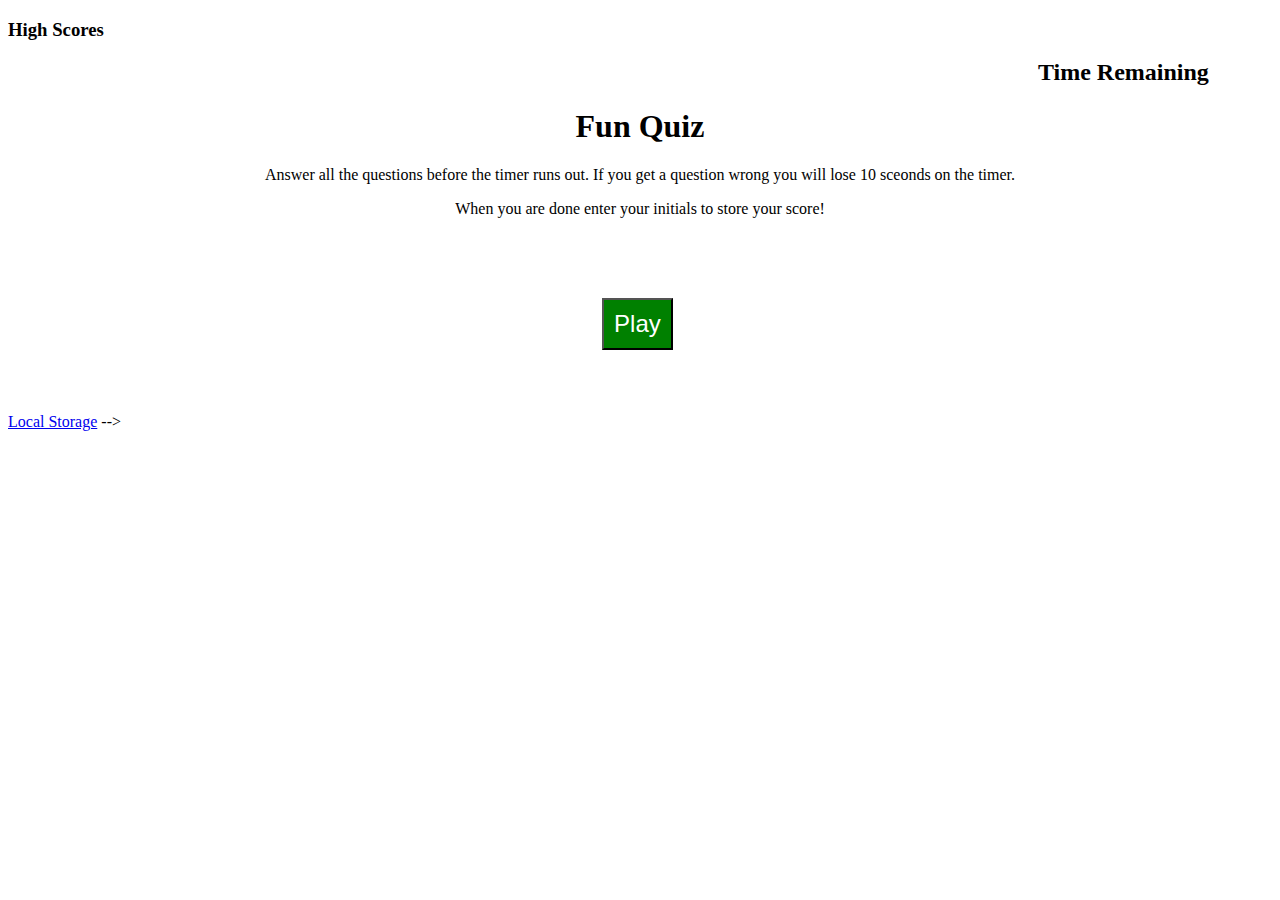
<file: 02-Homework/index.html>
<!DOCTYPE html>
<html lang="en">
  <head>
    <meta charset="UTF-8" />
    <meta http-equiv="X-UA-Compatible" content="IE=edge" />
    <meta name="viewport" content="width=device-width, initial-scale=1.0" />
    <title>Quiz Homework</title>
    <link rel="stylesheet" href="stylesheet.css" />
  </head>

  <body>
    <nav>
      <h3>High Scores</h3>
      <h2>Time Remaining</h2>
    </nav>

    <div id="timer"></div>
    <section id="opening">
      <h1>Fun Quiz</h1>
      <p>
        Answer all the questions before the timer runs out. If you get a
        question wrong you will lose 10 sceonds on the timer.
      </p>
      <p>When you are done enter your initials to store your score!</p>
      <button id="play">Play</button>
    </section>

    <section id="questions" hidden>
      <h1 id="title">question</h1>

      <div><button id="btn1" class="btns"></button></div>
      <div><button id="btn2" class="btns"></button></div>
      <div><button id="btn3" class="btns"></button></div>
      <div><button id="btn4" class="btns"></button></div>
    </section>

    <!--quiz end your final score page -->

    <!--<h1>Your Final Score</h1>--

  <!-- last page high score and initals view need to add a interna storage thing in js-->

    <section id="sub-int" hidden>
        <h1>Final Score</h1>
        <p>enter your initials below to store your final score</p>
        <div>
          <input type="text" placeholder="initials" id="initials" />
          <button id="submitBtn" class="controls">Submit</button>
        </div>
    </section>

 <a href = "index2.html">Local Storage</a> -->

    <script src="js.js"></script>
  </body>
</html>
</file>
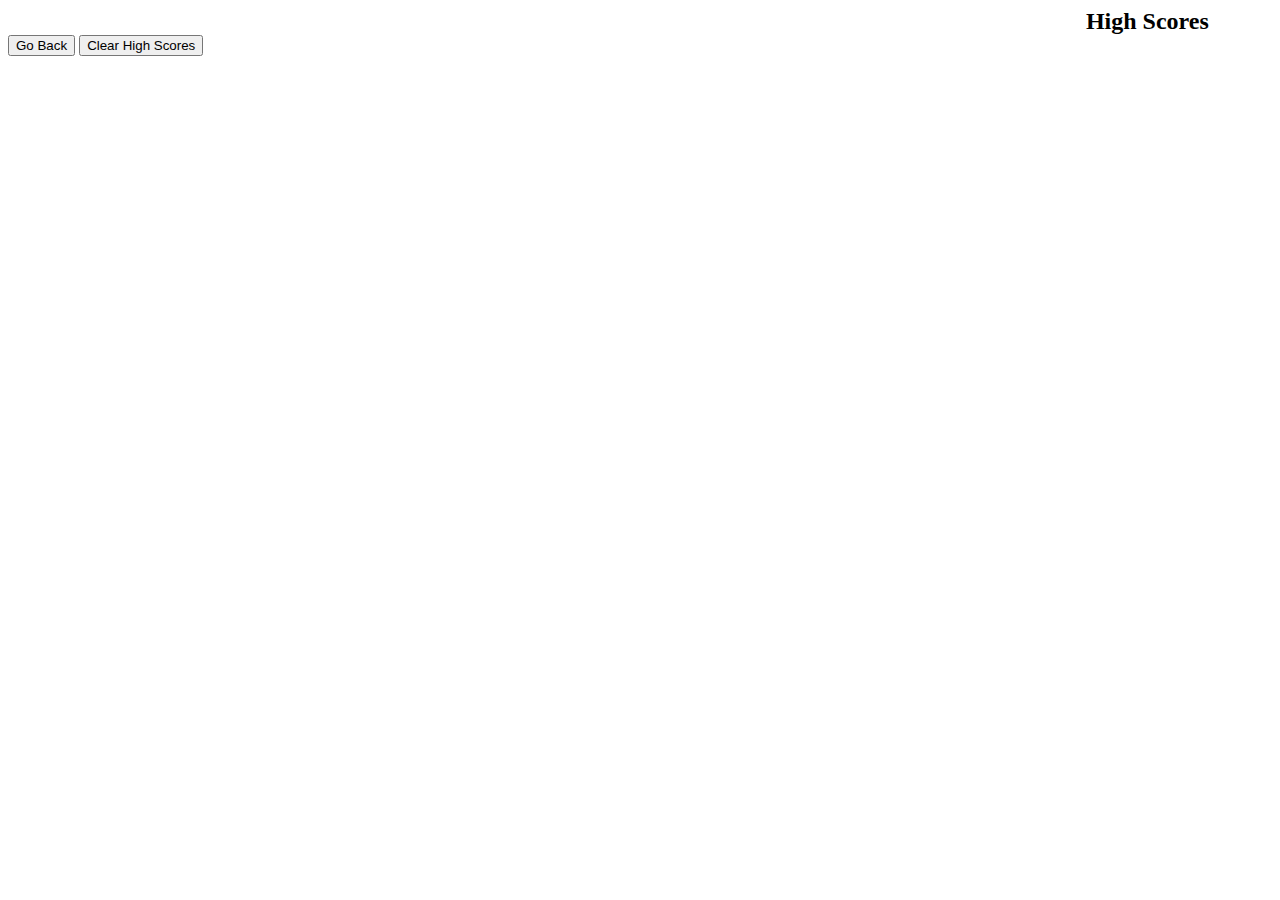
<file: 02-Homework/index2.html>
<!DOCTYPE html>
<html lang="en">
<head>
    <meta charset="UTF-8">
    <meta http-equiv="X-UA-Compatible" content="IE=edge">
    <meta name="viewport" content="width=device-width, initial-scale=1.0">
    <title>Document</title>
    <link rel="stylesheet" href="stylesheet.css">
</head>
<body>
    <section id="local-storage">
          <h2 id="local-storage-title">High Scores</h2>
          <div>
            <button id="go-back-btn" class="go-back-btn">Go Back</button>
            <button id="clear-high-btn">
              Clear High Scores
            </button>
            <div id="lsOutput"></div>
          </div>
      </section>
      <script src="js.js"></script>
</body>
</html>
</file>
<file: 02-Homework/stylesheet.css>
* 
h3 {
  text-align: left;
  font-weight: bold;
}

h2 {
  text-align: right;
  font-weight: bold;
  margin: 0% 5%
}

#timer {
   text-align: right; 
}

h1 {
  text-align: center;
}

p {
  text-align: center;
  font-size: medium;
}

#play {
  font-size: 24px;
  color: white;
  padding: 10px;
  margin: 5% 47%;
  text-align: center;
  background: green;
}

#questions {
  text-align: center
}

.btns {
  background-color: goldenrod;
  font-size: 24px;
  border-radius: 10px;
  display: center;
}
</file>
